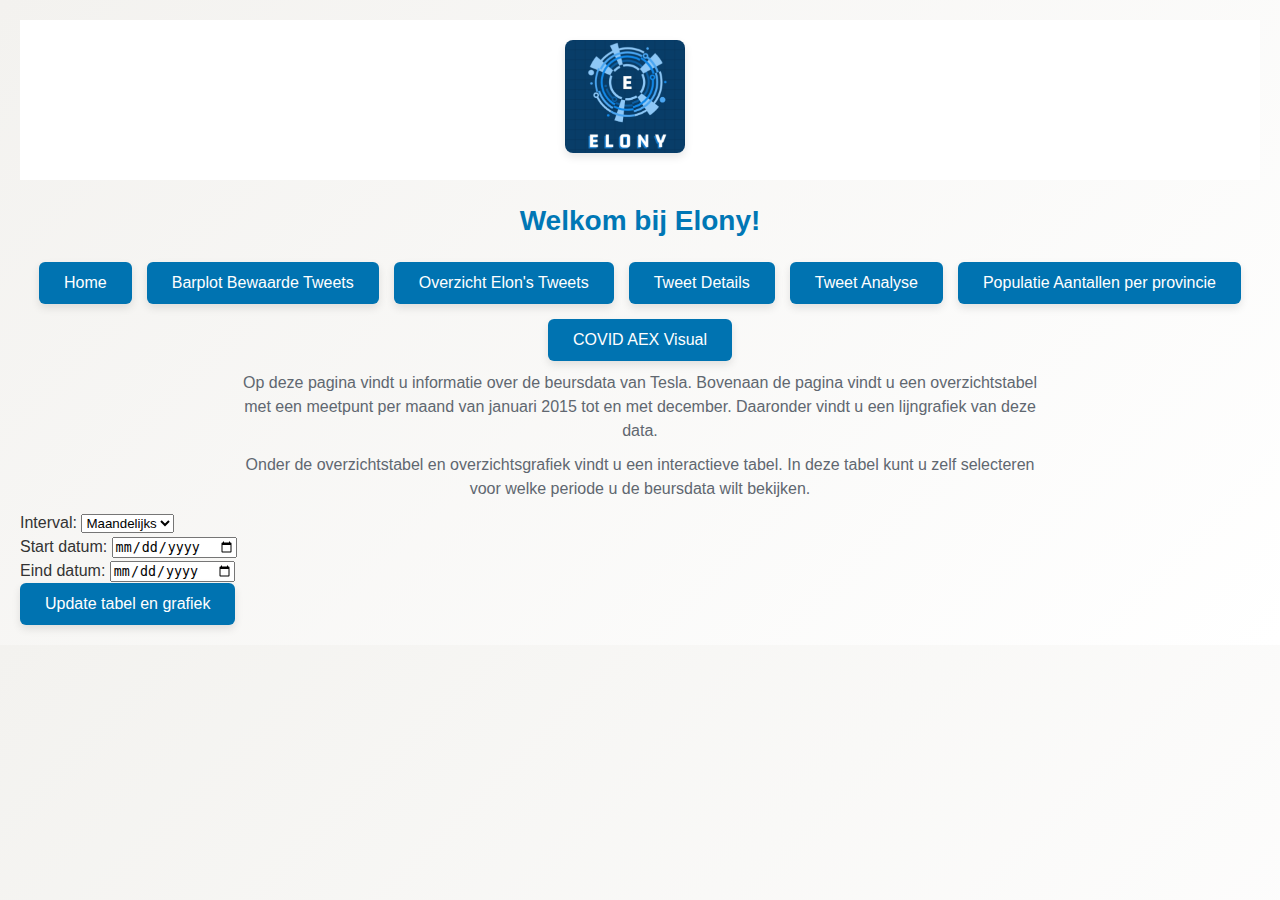
<file: index.html>
<!DOCTYPE html>
<head>
    <link rel="stylesheet" href="stylesheet.css">
    <script src="https://cdn.plot.ly/plotly-2.35.2.min.js" charset="utf-8"></script>
    <script src="configuration.js"></script> <!-- contains fetch URLs -->

    <!-- DBD001: Script voor overzichtstabel -->
    <script>
        // Zorgt ervoor dat de tabel wordt geladen zodra de pagina opent
        window.onload = function() {
            tabeltonen();
        };

        // De Functie tabeltonen() haalt Tesla beursdata op en geeft door aan verwerkfunctie
        function tabeltonen() {
            fetch(fetchUrls[0] +  "/tabel_tesla_beursdata")
                .then(r => r.json())
                .then(d => tabelnaarHTML(d))
                .catch(err => console.error("Error ophalen data:", err));
        }

        // De functie tabelnaarHTML rendert de opgehaalde data in een Plotly-tabel
        function tabelnaarHTML(d) {
            // Extraheer de data
            const data = d.res;

            // Converteer timestamps naar leesbare data
            const dates = data.map(entry => new Date(entry.Date).toLocaleDateString()); // Maakt nieuwe array aan met de functie die in .map staat
            const tslaValues = data.map(entry => entry.Tsla);

            // Maak tabeldata voor Plotly
            const tabelData = {
                type: 'table',
                header: {
                    values: ["Datum", "TESLA beurswaarde"], // Column headers
                    align: "center"
                },
                cells: {
                    values: [dates, tslaValues],
                    align: "center"
                }
            };

            // Plot de tabel met Plotly
            Plotly.newPlot('tabelbeursdata', [tabelData])
                .then(() => console.log("Tabel succesvol gerenderd"))
                .catch(err => console.error("Error in het renderen van Plotly tabel:", err));
        }
    </script>

    <!-- DBD002: Script voor matplotlib-grafiek -->
    <script>
        function visualisatie_matplotlib_grafiek() {
            fetch(fetchUrls[0] + "/lijngrafiek_beursdata_matplotlib")
                .then(response => response.blob())
                .then(blob => {
                    const imgURL = URL.createObjectURL(blob);
                    const imgElement = document.createElement("img");
                    imgElement.src = imgURL;
                    imgElement.alt = "Lijngrafiek Beursdata";
                    document.getElementById("lijngrafiek_beursdata").appendChild(imgElement);
                });
        }
        visualisatie_matplotlib_grafiek();
    </script>

    <!--DBD003, DBD004, DBD005: Script voor interactieve tabel met begin en eind datum en interval-functionaliteit -->
    <script>
        let volledigeData = []; // Variabele om alle opgehaalde data op te slaan

        function updateInterval() {
            const interval = document.getElementById("input_interval").value;
            filterEnToonTabel(interval);
        }

        function load_date_range() {
            const start_date = document.getElementById("input_start_date").value;
            const end_date = document.getElementById("input_end_date").value;
            const url = fetchUrls[0] + `/tsla/get_by_date_range?start_date=${start_date}&end_date=${end_date}`;
            fetch(url)
                .then(r => r.json())
                .then(r => {
                    volledigeData = r.res;
                    updateInterval();
                });
        }

        // De functie filterentoontabel, filtert de data op dag, week, maand en jaar
        function filterEnToonTabel(interval) {
            let gefilterdeData = [];
            if (interval === "daily") {
                gefilterdeData = volledigeData;
            } else if (interval === "weekly") {
                gefilterdeData = volledigeData.filter((_, index) => index % 7 === 0);
            } else if (interval === "monthly") {
                gefilterdeData = volledigeData.filter((item, index, arr) => {
                    const currDate = new Date(item.Date);
                    const nextItem = arr[index + 1];
                    const nextDate = nextItem ? new Date(nextItem.Date) : null;
                    return !nextDate || currDate.getMonth() !== nextDate.getMonth();
                });
            } else if (interval === "yearly") {
                gefilterdeData = volledigeData.filter((item, index, arr) => {
                    const currDate = new Date(item.Date);
                    const nextItem = arr[index + 1];
                    const nextDate = nextItem ? new Date(nextItem.Date) : null;
                    return !nextDate || currDate.getFullYear() !== nextDate.getFullYear();
                });
            }

            populate_plotly(gefilterdeData);

        }

        function populate_plotly(data) {
            const dates = data.map(item => item.Date);
            const tsla = data.map(item => item.Tsla);

            // Maak tabeldata voor Plotly
            const tableData = [
                {
                    type: "table",
                    header: {
                        values: [["<b>Datum</b>"], ["<b>Tesla Beurswaarde</b>"]],
                        align: "center",
                        fill: { color: "grey" },
                        font: { size: 12, color: "white" }
                    },
                    cells: {
                        values: [dates, tsla],
                        align: "center",
                        fill: { color: ["white", "lightgrey"] },
                        font: { size: 11, color: ["black"] }
                    }
                }
            ];
            

            // Plot tabel met plotly
            Plotly.newPlot("tesla_table", tableData)
                .then(() => console.log("Intervallentabel succesvol gerenderd"))
                .catch(err => console.error("Error:", err));
            
            // Maak grafiekdata voor Plotly
            const lineChartData = [
                {
                    x: dates,
                    y: tsla,

                    type: "scatter",
                    mode: "lines+markers",
                    line: { color: "blue" },
                    marker: { color: "darkblue" },
                    name: "TSLA",
                },
                ];
            
            // Plot grafiek met plotly
            Plotly.newPlot("tesla_chart", lineChartData, {
                title: "TSLA datum tegen beurswaarde",
                xaxis: { title: "Datum" },
                yaxis: { title: "Beurswaarde Tesla" },
                })
                .then(() => console.log("plotted succesfully"))
                .catch((e) => console.log("plotting went wrong with:" + e));
        }
    </script>
    <script> // Dit script bevat de navigatie functies van de buttons bovenaan index.html
        function linking_barplot_powerbi(){
            window.location.href = navigateUrls[0]}

        function linking_elon_tweets(){
            window.location.href = navigateUrls[1]}

        function linking_tweet_details(){
            window.location.href = navigateUrls[2]}

        function linking_tweet_analysis(){
            window.location.href = navigateUrls[3]}
        
        function linking_populatie_aantallen(){
            window.location.href = navigateUrls[4]}

        function linking_covid_powerbi(){
            window.location.href = navigateUrls[5]}

        function goHome(){
            window.location.href = homeUrl[0]}
    </script>
</head>

<body>
    <!-- Header Section with Logo -->
    <header class="header">
        <div class="logo-container">
            <img src="images/logo.png" alt="Elony Logo" class="logo">
        </div>
    </header>
    <main>
        <h1>Welkom bij Elony!</h1>
        <div class="button-container">
            <button onclick="goHome()">Home</button>
            <button onclick="linking_barplot_powerbi()">Barplot Bewaarde Tweets</button>
            <button onclick="linking_elon_tweets()">Overzicht Elon's Tweets</button>
            <button onclick="linking_tweet_details()">Tweet Details</button>
            <button onclick="linking_tweet_analysis()">Tweet Analyse</button>
            <button onclick="linking_populatie_aantallen()">Populatie Aantallen per provincie</button>
            <button onclick="linking_covid_powerbi()">COVID AEX Visual</button>
        </div>
        <p> Op deze pagina vindt u informatie over de beursdata van Tesla. 
            Bovenaan de pagina vindt u een overzichtstabel met een meetpunt 
            per maand van januari 2015 tot en met december. Daaronder vindt 
            u een lijngrafiek van deze data.</p>
        <div id="tabelbeursdata"></div>
        <div id="lijngrafiek_beursdata"></div>

        <p> Onder de overzichtstabel en overzichtsgrafiek vindt u een interactieve tabel.
            In deze tabel kunt u zelf selecteren voor welke periode u de beursdata 
            wilt bekijken.</p>
        <div id="tesla_table"></div>
        <div id="tesla_chart"></div>
        <div>
            <label for="input_interval">Interval:</label>
            <select id="input_interval" onchange="updateInterval()">
                <option value="daily">Dagelijks</option>
                <option value="weekly">Wekelijks</option>
                <option value="monthly" selected>Maandelijks</option>
                <option value="yearly">Jaarlijks</option>
            </select>
        </div>
        <div>
            <label>Start datum:</label>
            <input id="input_start_date" type="date">
        </div>
        <div>
            <label>Eind datum:</label>
            <input id="input_end_date" type="date">
        </div>
        <div>
            <button onclick="load_date_range()">Update tabel en grafiek</button>
        </div>
    </main>
</body>
</html>
</file>
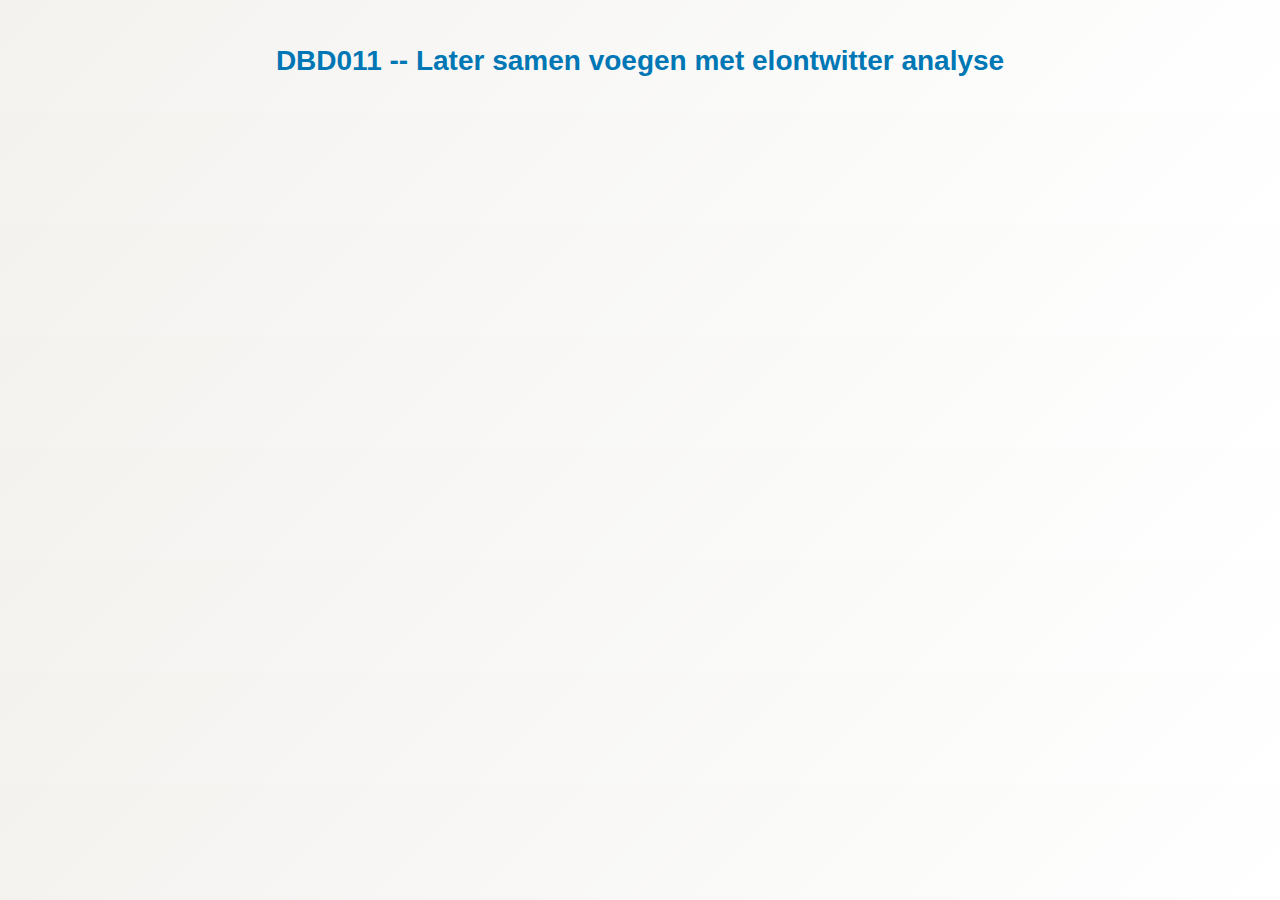
<file: DBD011.html>
<!DOCTYPE html>
<head>
    <link rel="stylesheet" href="stylesheet.css">
    <script src="https://cdn.plot.ly/plotly-2.35.2.min.js" charset="utf-8"></script>

</head>

<body>
    <h1>DBD011 -- Later samen voegen met elontwitter analyse</h1>
    <div id="table_retweets_per_tweet"></div>
    
</body>
</file>
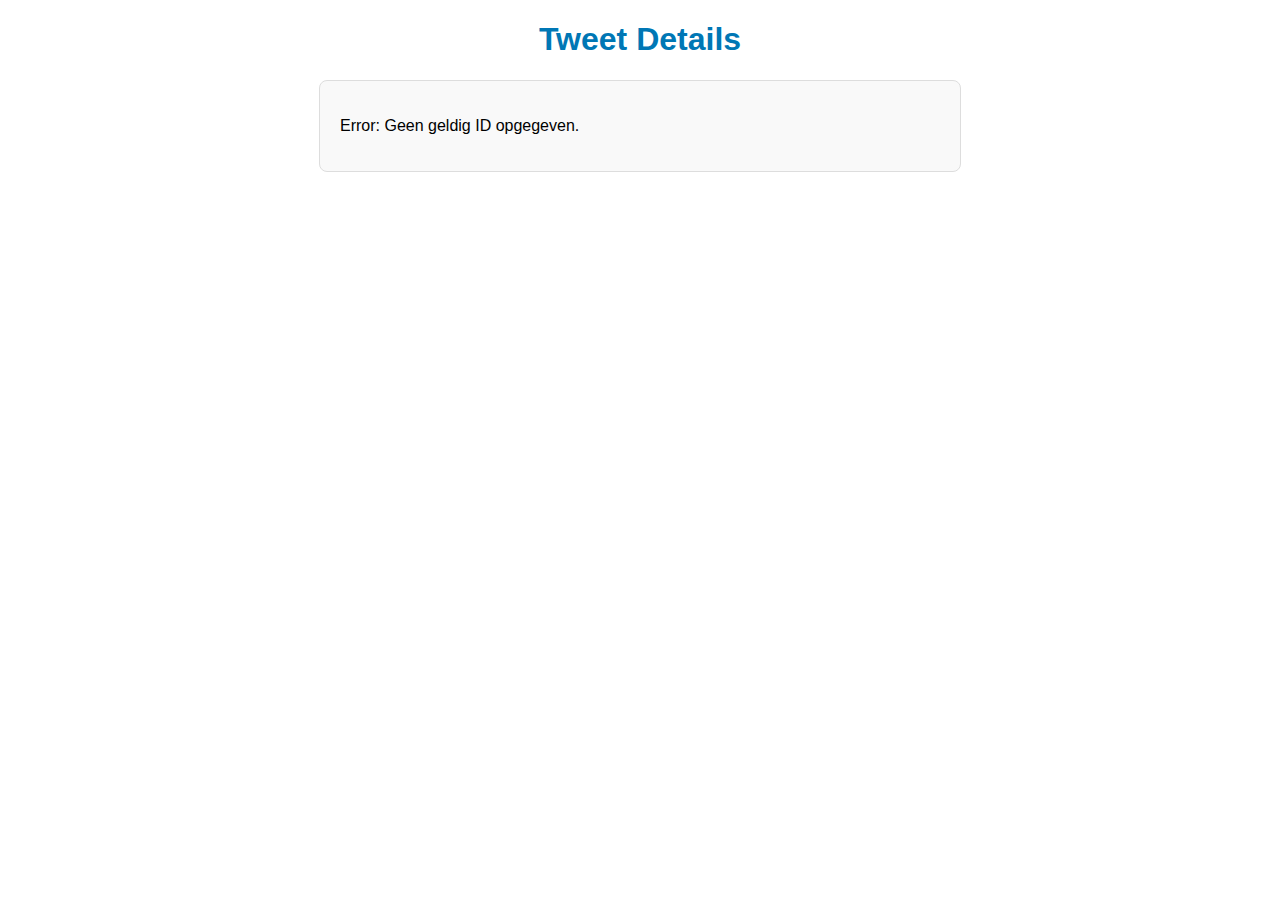
<file: details.html>
<!DOCTYPE html>
<html lang="nl">
<head>
    <meta charset="UTF-8">
    <meta name="viewport" content="width=device-width, initial-scale=1.0">
    <title>Tweet Details</title>
    <style>
        body {
            font-family: 'Source Sans Pro', Arial, sans-serif;
        }

        h1 {
            color: #0077B5;
            text-align: center;
        }

        .details-container {
            max-width: 600px;
            margin: 20px auto;
            padding: 20px;
            border: 1px solid #ddd;
            border-radius: 8px;
            background-color: #f9f9f9;
        }

        .details-container p {
            font-size: 16px;
        }

        .label {
            font-weight: bold;
        }
    </style>
</head>
<body>
    <h1>Tweet Details</h1>
    <div class="details-container" id="tweet-details">
        <p>Details worden geladen...</p>
    </div>

    <script>
        const tweet_id = new URLSearchParams(window.location.search).get('id');
console.log("qqq", tweet_id)
        if (!tweet_id) {
            document.getElementById('tweet-details').innerHTML = '<p>Error: Geen geldig ID opgegeven.</p>';
        } else {
            fetch(`http://127.0.0.1:5000/tweet/get_by_id?tweet_id=${tweet_id}`)
                .then(response => {
                    if (!response.ok) {
                        throw new Error('Netwerkresponse was niet ok: ' + response.statusText);
                    }
                    return response.json();
                })
                .then(data => {
                    data = data["res"]
                    const detailsHtml = `
                        <p><span class="label">Datum:</span> ${data.date || 'Niet beschikbaar'}</p>
                        <p><span class="label">Tijd:</span> ${data.time || 'Niet beschikbaar'}</p>
                        <p><span class="label">Tweet:</span> ${data.tweet || 'Niet beschikbaar'}</p>
                        <p><span class="label">Likes:</span> ${data.likes || 'Niet beschikbaar'}</p>
                        <p><span class="label">Retweets:</span> ${data.retweets || 'Niet beschikbaar'}</p>
                    `;
                    document.getElementById('tweet-details').innerHTML = detailsHtml;
                })
                .catch(error => {
                    console.error('Fout bij ophalen tweetdetails:', error);
                    document.getElementById('tweet-details').innerHTML = '<p>Error bij laden van de tweetdetails.</p>';
                });
        }
    </script>
</body>
</html>
</file>
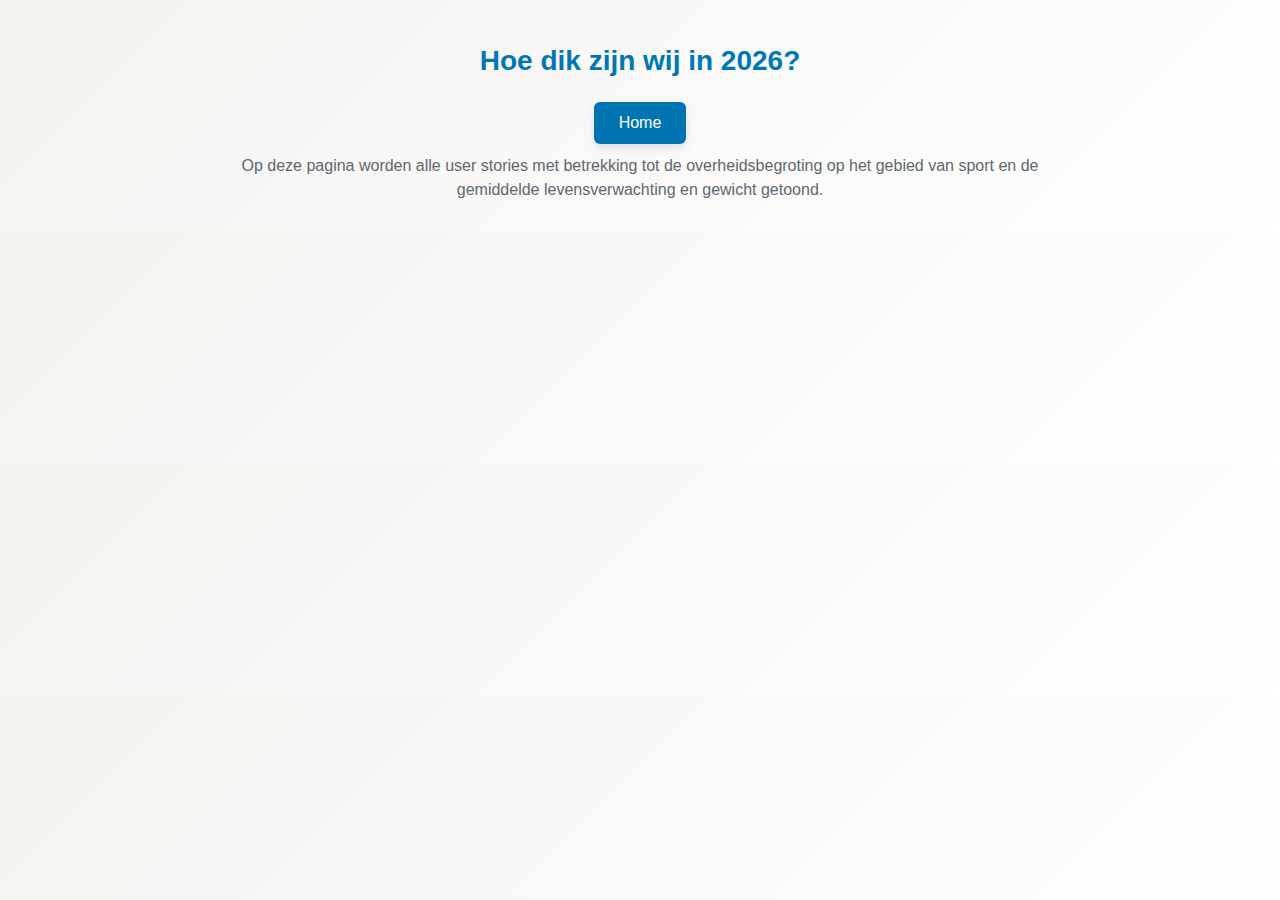
<file: dikkebuikenin2026.html>
<!DOCTYPE html>

<head>
    <!-- Ophalen plotly, stylesheet en configuration file-->
    <link rel="stylesheet" href="stylesheet.css">
    <script src="https://cdn.plot.ly/plotly-2.35.2.min.js" charset="utf-8"></script>
    <script src="configuration.js"></script>
    
    <script>
        // Toon tabel zodra de pagina wordt geopend
        window.onload = function() {
            ShowWeightTable();
        };

        // Haalt data op en geeft data door aan de verwerkfunctie
        function ShowWeightTable() {
            fetch(fetchUrls[0] +  "/tabel_average_weight")
                .then(r => r.json())
                .then(d => tabelnaarHTML(d))
                .catch(err => console.error("Error ophalen data:", err));
        }

        // De functie tabelnaarHTML rendert de opgehaalde data in een Plotly-tabel
        function tabelnaarHTML(d) {
            // Extraheer de data
            const data = d.res;
            const Year = data.map(entry => entry.Year);
            const AverageWeight = data.map(entry => entry.AverageWeight);

            // Maak tabeldata voor Plotly
            const tabelData = {
                type: 'table',
                header: {
                    values: ["Year", "Average Weight"], // Column headers
                    align: "center"
                },
                cells: {
                    values: [Year, AverageWeight],
                    align: "center"
                }
            };

            // Plot de tabel met Plotly
            Plotly.newPlot('tabelaverageweight', [tabelData])
                .then(() => console.log("Tabel succesvol gerenderd"))
                .catch(err => console.error("Error in het renderen van Plotly tabel:", err));
        }

        // Home button
        function goHome(){
            window.location.href = homeUrl[0]
        }

    </script>
</head>

<body>
<h1>Hoe dik zijn wij in 2026?</h1>

<div class="button-container">
    <button onclick="goHome()">Home</button>
</div>

<p> Op deze pagina worden alle user stories met betrekking tot de overheidsbegroting 
    op het gebied van sport en de gemiddelde levensverwachting en gewicht getoond.</p>

<div id="tabelaverageweight"></div>
</body>
</file>
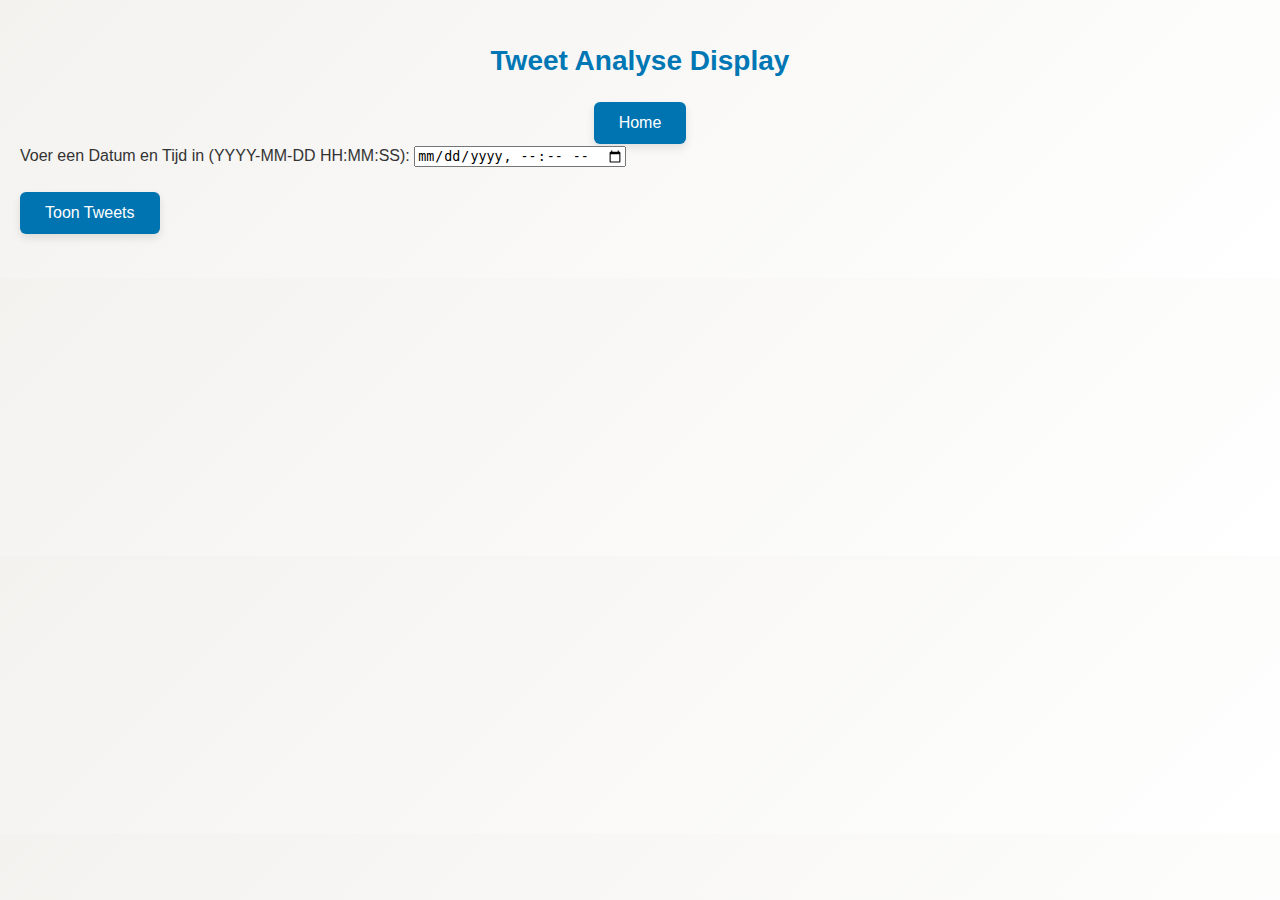
<file: elontwitteranalyse.html>
<!DOCTYPE html>
<head>
    <!-- CSS -->
    <link rel="stylesheet" href="stylesheet.css">
    <script src="https://cdn.plot.ly/plotly-2.35.2.min.js" charset="utf-8"></script>
    <script src="configuration.js"></script> <!-- contains fetch URLs -->
    
    <script>
        let tweets = [];

        // Function to fetch tweets from the backend based on selected date
        function fetchTweetsFromBackend(date) {
            fetch(fetchUrls[0] + "/tweet/get_three_after_date?date=" + encodeURIComponent(date))
                .then(response => response.json())
                .then(data => {
                    console.log(data); // Log the data to inspect what is returned
                    if (Array.isArray(data.res)) { // Check if the 'res' property is an array
                        if (data.res.length === 0) {
                            alert("No tweets found.");
                        } else {
                            // No error, and tweets exist
                            tweets = data.res;
                            displayTweetsTable(); // Display tweets in a table format
                        }
                    } else {
                        alert("Unexpected response format from backend.");
                    }
                })
                .catch(error => {
                    console.error("Error fetching tweets:", error);
                    alert("An error occurred while fetching tweets.");
                });
        }

        // Function to format the `created_at` timestamp to `YYYY-MM-DD HH:MM:SS`
        function formatTimestamp(timestamp) {
            const date = new Date(timestamp);  // Convert the timestamp string to a Date object
            const year = date.getFullYear();
            const month = String(date.getMonth() + 1).padStart(2, '0');  // Months are 0-indexed
            const day = String(date.getDate()).padStart(2, '0');
            const hours = String(date.getHours()).padStart(2, '0');
            const minutes = String(date.getMinutes()).padStart(2, '0');
            const seconds = String(date.getSeconds()).padStart(2, '0');
            return `${year}-${month}-${day} ${hours}:${minutes}:${seconds}`;  
        }

        // Function to ensure correct date-time format (YYYY-MM-DD HH:MM:SS)
        function formatDateForBackend(dateString) {
            // Ensure the date string is in 'YYYY-MM-DDTHH:MM' format
            const dateObj = new Date(dateString); // This is in the format 'YYYY-MM-DDTHH:MM'
            const formattedDate = dateObj.toISOString().slice(0, 19).replace("T", " "); // Convert to 'YYYY-MM-DD HH:MM:SS'
            return formattedDate;
        }

        // Function to display the fetched tweets in a Plotly table format
        function displayTweetsTable() {
            // Ensure tweets is an array and has data
            if (!Array.isArray(tweets) || tweets.length === 0) {
                alert("No tweets to display.");
                return;
            }

            // Create the data for the Plotly table
            const tweetData = tweets.map(tweet => ({
                'Tweet ID': tweet.id,
                'Tweet Text': tweet.tweet,
                'Datum': formatTimestamp(tweet.created_at) // Format the timestamp
            }));

            const tableData = {
                type: 'table',
                header: {
                    values: [['Tweet ID'], ['Tweet Text'], ['Datum']],
                    align: ['center', 'center', 'center'],
                    font: { family: 'Arial', size: 14, color: 'white' },
                    fill: { color: '#0073b1' },  // LinkedIn blue header color
                    height: 40
                },
                cells: {
                    values: [
                        tweetData.map(tweet => tweet['Tweet ID']),
                        tweetData.map(tweet => tweet['Tweet Text']),
                        tweetData.map(tweet => tweet['Datum'])
                    ],
                    align: ['center', 'left', 'center'],
                    font: { family: 'Arial', size: 12, color: 'black' },
                    height: 30,
                    fill: { color: ['#f4f4f4', 'white'] },  // Light alternating row colors
                    line: { color: '#e1e1e1', width: 1 } // Light border lines
                }
            };

            const layout = {
                title: 'Eerste 3 Tweets Na Geselecteerde Datum',
                showlegend: false,
                margin: { t: 40, b: 40, l: 40, r: 40 },
                hovermode: 'closest',  // Make rows hoverable
                xaxis: { showgrid: false },  // Hide X-axis grid lines
                yaxis: { showgrid: false },  // Hide Y-axis grid lines
            };

            Plotly.newPlot('tweet-container', [tableData], layout)
                .catch(error => {
                    console.error("Error rendering table:", error);
                    alert("Error rendering table.");
                });

        }

        // Event handler for the date-time input and button click
        function handleDateInput() {
            const inputDate = document.getElementById("input-zoekdatum").value;
            if (inputDate) {
                // Format the date-time input to the correct format for SQL Server (YYYY-MM-DD HH:MM:SS)
                const formattedDate = formatDateForBackend(inputDate);

                // Log the formatted date to the console for debugging
                console.log("Formatted Date: ", formattedDate);

                // Send the formatted date to the backend to fetch tweets
                fetchTweetsFromBackend(formattedDate); 
            } else {
                alert("Please enter a valid date and time.");
            }
        }

        // Home button
        function goHome(){
            window.location.href = homeUrl[0]
        }

    </script>
</head>

<body>
    <h1>Tweet Analyse Display</h1>

    <div class="button-container">
        <button onclick="goHome()">Home</button>
    </div>

    <!-- Input for the user to fill in the zoekdatum (date-time) -->
    <label for="input-zoekdatum">Voer een Datum en Tijd in (YYYY-MM-DD HH:MM:SS):</label>
    <input type="datetime-local" id="input-zoekdatum" name="input-zoekdatum">
    <br><br>
    <button onclick="handleDateInput()">Toon Tweets</button>
    
    <br><br>
    
    <div id="tweet-container"></div> <!-- Plotly table will be rendered here -->

</body>

</html>
</file>
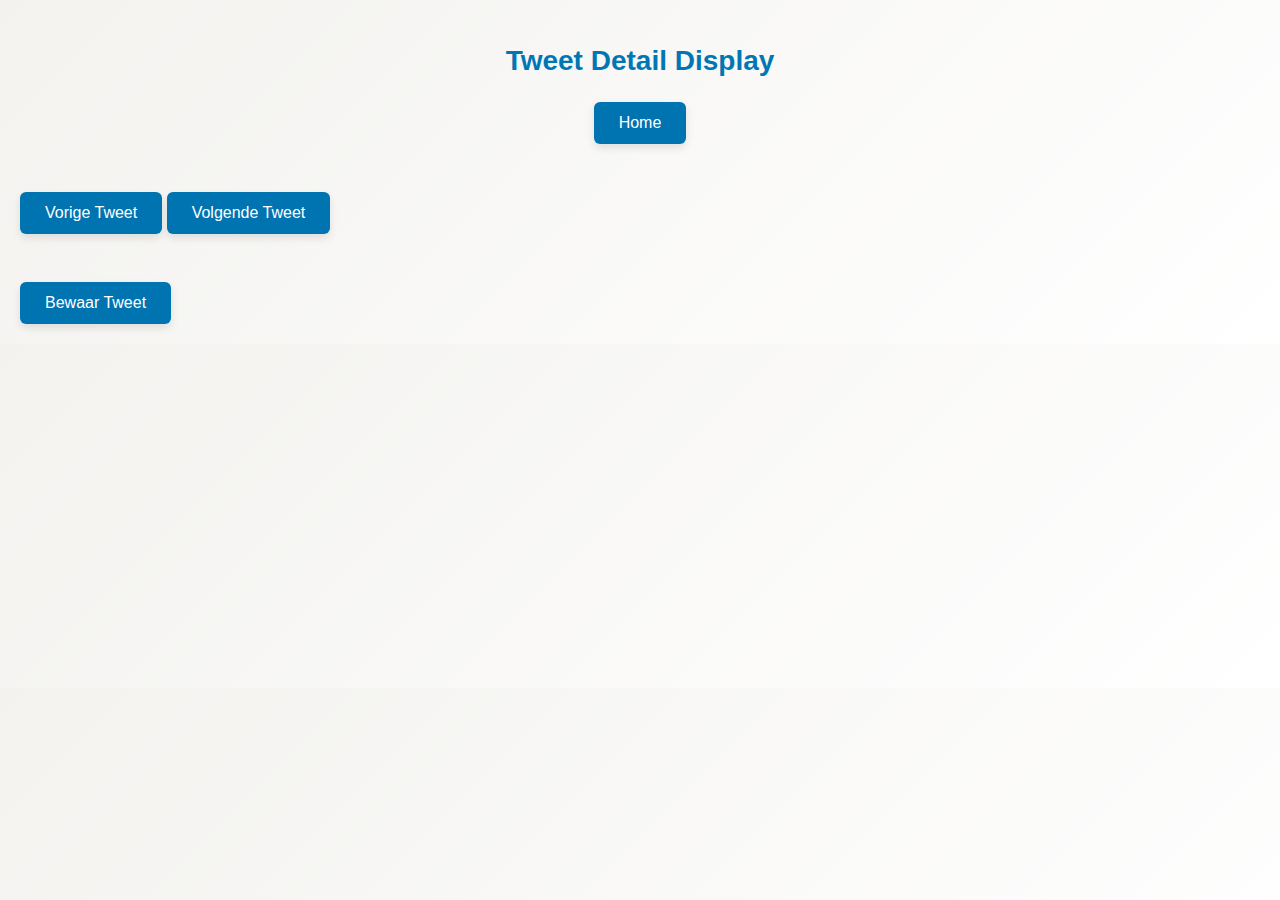
<file: elontwitterdetail.html>
<!DOCTYPE html>
<head>
    <!-- CSS -->
    <link rel="stylesheet" href="stylesheet.css">
    <script src="https://cdn.plot.ly/plotly-2.35.2.min.js" charset="utf-8"></script>
    <script src="configuration.js"></script> <!-- contains fetch URLs -->
    
    <script>
        let tweets = [];
        let currentTweetIndex = 0;

        // Fetch tweets uit endpoint
        function fetchTweetsFromBackend() {
        fetch(fetchUrls[0] + "/tweet/get_all")
            .then(response => response.json())
            .then(data => {
            if (data.res && Array.isArray(data.res)) { // Check of data.res wel degelijk een array is
                tweets = data.res.map(tweet => {
                    return tweet;
                });
                displayTweet(currentTweetIndex); // Toon de eerste tweet
                console.log(tweets[1].id)
            } else {
                console.error("Probleem met tweet structuur.", data);
            }
            })
            .catch(error => {
            console.error("Error bij het fetchen van de tweets.", error);
            });
        }

        // Functie om de tweet te tonen in HTML
        function displayTweet(index) {
        if (tweets.length === 0) { // Zijn er tweets in de array?
            document.getElementById("tweet-container").innerHTML = "Geen tweets beschikbaar.";
            return;
        }

        const tweet = tweets[index];
        const tweetContainer = document.getElementById("tweet-container"); // Div tweet-text dynamisch aanmaken
        tweetContainer.innerHTML = `
            <div class="tweet-text">${tweet.tweet}</div>  
        `;

        // Bewaarknop updaten
        updateSaveButton(tweet.id, tweet.tweet);
        }

        // Functie om de 'Bewaar Tweet' knop bij te werken
        function updateSaveButton(tweetId, tweetText) {
            const saveButton = document.getElementById("save-tweet");

            // Data attribuut gebruiken om tweetId en tweetText op te slaan
            saveButton.setAttribute("data-tweet-id", tweetId);
            saveButton.setAttribute("data-tweet-text", tweetText);

            // Event listener
            saveButton.onclick = function(){
                const tweetId = saveButton.getAttribute("data-tweet-id");
                const tweetText = saveButton.getAttribute("data-tweet-text");
                alert(tweetId);
                saveTweet(tweetId, tweetText);
            }
        }

        // Functie om de tweet op te slaan
        //async function saveTweet(tweetId, tweetText) {
        async function saveTweet(tweetId) {
            // Eerst controleren of de tweet al opgeslagen is
            const isSaved = await checkIfTweetSaved(tweetId);
                if (isSaved) {
                    alert("Je hebt deze tweet reeds opgeslagen.");
                } else {
                    const currentDate = new Date().toISOString();   // MAAKT DATUM VAN VANDAAG AAN IN currentDate
                    console.log(`currentdate is nu: ${currentDate}`);
                    // Tweet nog niet opgeslagen, dus opslaan

                    fetch(fetchUrls[0] + `/tweet/save_by_id?tweet_id=${tweetId}&save_date=${encodeURIComponent(currentDate)}`, {
                        method: 'POST',
                    })
                    .then(response => response.json())
                    .then(data => {
                        //alert(data.res);  // Laat melding zien of de tweet succesvol is opgeslagen
                        //console.log(`Saving tweet with ID: ${tweetId} and Text: ${tweetText}`); // Console loggen om te debuggen
                        console.log(`Saving tweet with ID: ${tweetId} on ${currentDate}`); // Console loggen om te debuggen
                        return data.res;

                    })
                    .catch(error => {
                        console.error("Fout bij opslaan van de tweet:", error);
                    });
                }
         }

        // Functie om te controleren of de tweet al is opgeslagen
        function checkIfTweetSaved(tweetId) {
            return fetch(fetchUrls[0] + `/tweet/check_if_saved?tweet_id=${tweetId}`)
                .then(response => response.json())
                .then(data => {
                    console.log(`Tweet with ID: ${tweetId} already saved.`); // Console loggen om te debuggen
                    return data.res;  // Retourneer True/False afhankelijk of de tweet is opgeslagen
                })
                .catch(error => {
                    console.error("Fout bij controleren of de tweet opgeslagen is:", error);
                    return false;
                });
        }

        // Functie om door de tweets te navigeren
        function changeTweet(direction) { // direction neemt de waarde aan van -1 of 1
        currentTweetIndex += direction;
        if (currentTweetIndex < 0) {
            currentTweetIndex = tweets.length - 1;
        } else if (currentTweetIndex >= tweets.length) {
            currentTweetIndex = 0;
        }
        displayTweet(currentTweetIndex);
        }

        // Fetch tweets bij laden van de pagina
        window.onload = fetchTweetsFromBackend;

        // Home button
        function goHome(){
            window.location.href = homeUrl[0]
        }

    </script>
    
</head>

<body>
    <h1>Tweet Detail Display</h1>

    <div class="button-container">
        <button onclick="goHome()">Home</button>
    </div>

    <div id="tweet-container" class="tweet-container"></div>
    <br>
    <br>
    <div class="navigation-buttons">
        <button id="prev-tweet" onclick="changeTweet(-1)">Vorige Tweet</button>
        <button id="next-tweet" onclick="changeTweet(1)">Volgende Tweet</button>
    </div>    
    <br>
    <br>
    <div class="save-button">
        <button id="save-tweet">Bewaar Tweet</button>
    </div>

</body>

</html>
</file>
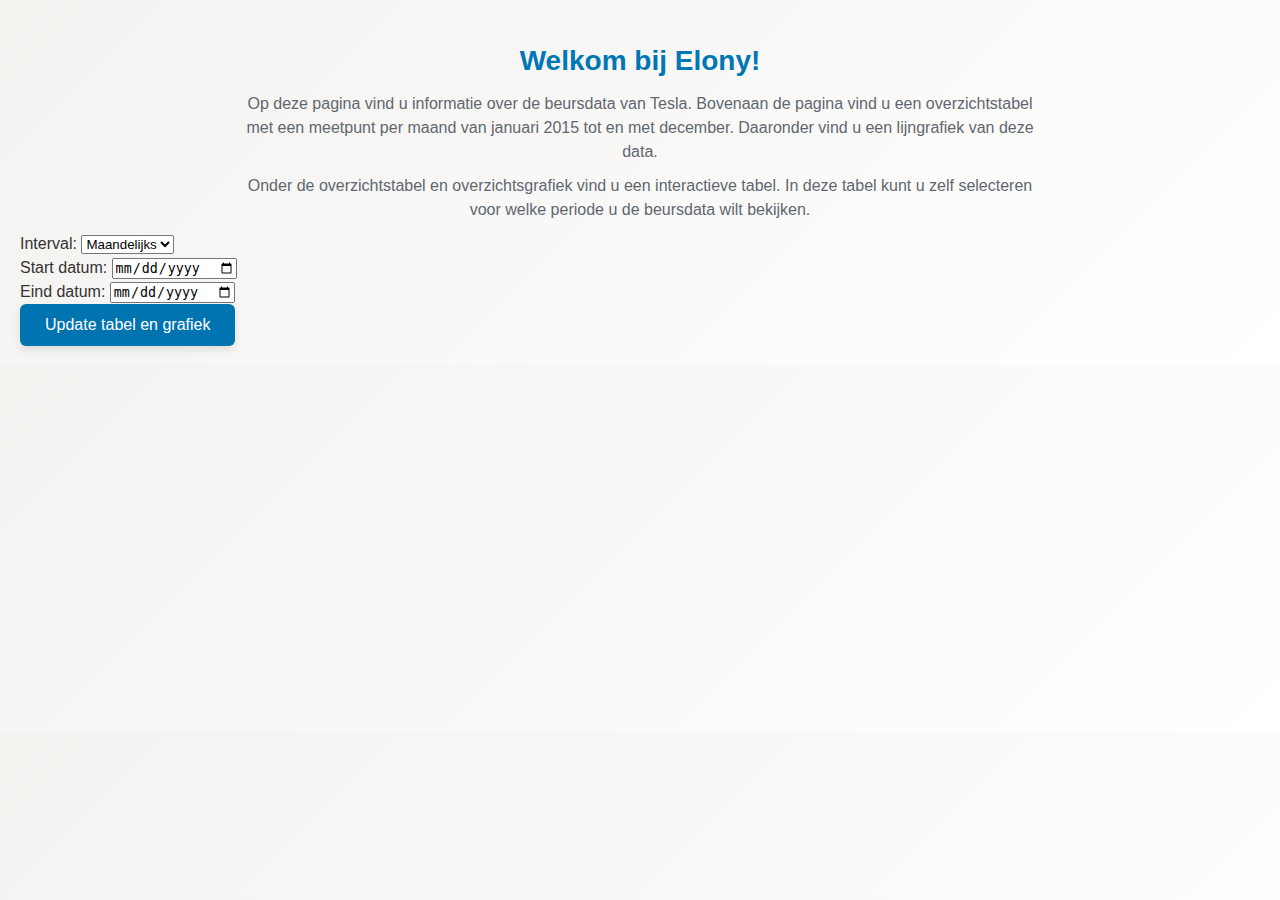
<file: interval_tabel.html>
<!DOCTYPE html>
<head>
    <link rel="stylesheet" href="stylesheet.css">
    <script src="https://cdn.plot.ly/plotly-2.35.2.min.js" charset="utf-8"></script>
    <!-- contains fetch URLs -->
    <script src="configuration.js"></script> 

    <!-- DBD001: Script voor overzichtstabel -->
    <script>
        // Zorgt ervoor dat de tabel wordt geladen zodra de pagina opent
        window.onload = function() {
            tabeltonen();
        };

        // De Functie tabeltonen() haalt Tesla beursdata op via een API en geeft door aan verwerkfunctie
        function tabeltonen() {
            fetch(fetchUrls[0] + "/tabel_tesla_beursdata")
                .then(r => r.json())
                .then(d => tabelnaarHTML(d))
                .catch(err => console.error("Error ophalen data:", err));
        }

        // De functie tabelnaarHTML rendert de opgehaalde data in een Plotly-tabel
        function tabelnaarHTML(d) {
            // Extraheer de data
            const data = d.parsed;

            // Converteer timestamps naar leesbare data
            const dates = data.map(entry => new Date(entry.Date).toLocaleDateString());
            const tslaValues = data.map(entry => entry.TSLA);

            // Maak tabeldata voor Plotly
            const tabelData = {
                type: 'table',
                header: {
                    values: ["Datum", "TESLA beurswaarde"], // Column headers
                    align: "center"
                },
                cells: {
                    values: [dates, tslaValues],
                    align: "center"
                }
            };

            // Plot de tabel met Plotly
            Plotly.newPlot('tabelbeursdata', [tabelData])
                .then(() => console.log("Tabel succesvol gerenderd"))
                .catch(err => console.error("Error in het renderen van Plotly tabel:", err));
        }
    </script>

    <!-- DBD002: Script voor matplotlib-grafiek -->
    <script>
        function visualisatie_matplotlib_grafiek() {
            fetch(fetchUrls[0] + "/lijngrafiek_beursdata_matplotlib")
                .then(response => response.blob())
                .then(blob => {
                    const imgURL = URL.createObjectURL(blob);
                    const imgElement = document.createElement("img");
                    imgElement.src = imgURL;
                    imgElement.alt = "Lijngrafiek Beursdata";
                    document.getElementById("lijngrafiek_beursdata").appendChild(imgElement);
                });
        }
        visualisatie_matplotlib_grafiek();
    </script>

    <!--DBD003, DBD004, DBD005: Script voor interactieve tabel met begin en eind datum en interval-functionaliteit -->
    <script>
        let volledigeData = []; // Variabele om alle opgehaalde data op te slaan

        function updateInterval() {
            const interval = document.getElementById("input_interval").value;
            filterEnToonTabel(interval);
        }

        function load_date_range() {
            const start_date = document.getElementById("input_start_date").value;
            const end_date = document.getElementById("input_end_date").value;
            const url = fetchUrls[0] + `/tsla/get_by_date_range?start_date=${start_date}&end_date=${end_date}`;
            fetch(url)
                .then(r => r.json())
                .then(r => {
                    volledigeData = r.res;
                    updateInterval();
                });
        }

        // De functie filterentoontabel, filtert de data op dag, week, maand en jaar
        function filterEnToonTabel(interval) {
            let gefilterdeData = [];
            if (interval === "daily") {
                gefilterdeData = volledigeData;
            } else if (interval === "weekly") {
                gefilterdeData = volledigeData.filter((_, index) => index % 7 === 0);
            } else if (interval === "monthly") {
                gefilterdeData = volledigeData.filter((item, index, arr) => {
                    const currDate = new Date(item.Date);
                    const nextItem = arr[index + 1];
                    const nextDate = nextItem ? new Date(nextItem.Date) : null;
                    return !nextDate || currDate.getMonth() !== nextDate.getMonth();
                });
            } else if (interval === "yearly") {
                gefilterdeData = volledigeData.filter((item, index, arr) => {
                    const currDate = new Date(item.Date);
                    const nextItem = arr[index + 1];
                    const nextDate = nextItem ? new Date(nextItem.Date) : null;
                    return !nextDate || currDate.getFullYear() !== nextDate.getFullYear();
                });
            }

            populate_plotly(gefilterdeData);

        }

        function populate_plotly(data) {
            const dates = data.map(item => item.Date);
            const tsla = data.map(item => item.Tsla);

            // Maak tabeldata voor Plotly
            const tableData = [
                {
                    type: "table",
                    header: {
                        values: [["<b>Datum</b>"], ["<b>Tesla Beurswaarde</b>"]],
                        align: "center",
                        fill: { color: "grey" },
                        font: { size: 12, color: "white" }
                    },
                    cells: {
                        values: [dates, tsla],
                        align: "center",
                        fill: { color: ["white", "lightgrey"] },
                        font: { size: 11, color: ["black"] }
                    }
                }
            ];
            

            // Plot tabel met plotly
            Plotly.newPlot("tesla_table", tableData)
                .then(() => console.log("Intervallentabel succesvol gerenderd"))
                .catch(err => console.error("Error:", err));
            
            // Maak grafiekdata voor Plotly
            const lineChartData = [
                {
                    x: dates,
                    y: tsla,

                    type: "scatter",
                    mode: "lines+markers",
                    line: { color: "blue" },
                    marker: { color: "darkblue" },
                    name: "TSLA",
                },
                ];
            
            // Plot grafiek met plotly
            Plotly.newPlot("tesla_chart", lineChartData, {
                title: "TSLA datum tegen beurswaarde",
                xaxis: { title: "Datum" },
                yaxis: { title: "Beurswaarde Tesla" },
                })
                .then(() => console.log("plotted succesfully"))
                .catch((e) => console.log("plotting went wrong with:" + e));
        }
    </script>
</head>




<body>
    <main>
        <h1>Welkom bij Elony!</h1>
        <p> Op deze pagina vind u informatie over de beursdata van Tesla. 
            Bovenaan de pagina vind u een overzichtstabel met een meetpunt 
            per maand van januari 2015 tot en met december. Daaronder vind 
            u een lijngrafiek van deze data.</p>
        <div id="tabelbeursdata"></div>
        <div id="lijngrafiek_beursdata"></div>

        <p> Onder de overzichtstabel en overzichtsgrafiek vind u een interactieve tabel.
            In deze tabel kunt u zelf selecteren voor welke periode u de beursdata 
            wilt bekijken.</p>
        <div id="tesla_table"></div>
        <div id="tesla_chart"></div>
        <div>
            <label for="input_interval">Interval:</label>
            <select id="input_interval" onchange="updateInterval()">
                <option value="daily">Dagelijks</option>
                <option value="weekly">Wekelijks</option>
                <option value="monthly" selected>Maandelijks</option>
                <option value="yearly">Jaarlijks</option>
            </select>
        </div>
        <div>
            <label>Start datum:</label>
            <input id="input_start_date" type="date">
        </div>
        <div>
            <label>Eind datum:</label>
            <input id="input_end_date" type="date">
        </div>
        <div>
            <button onclick="load_date_range()">Update tabel en grafiek</button>
        </div>
    </main>
</body>
</html>
</file>
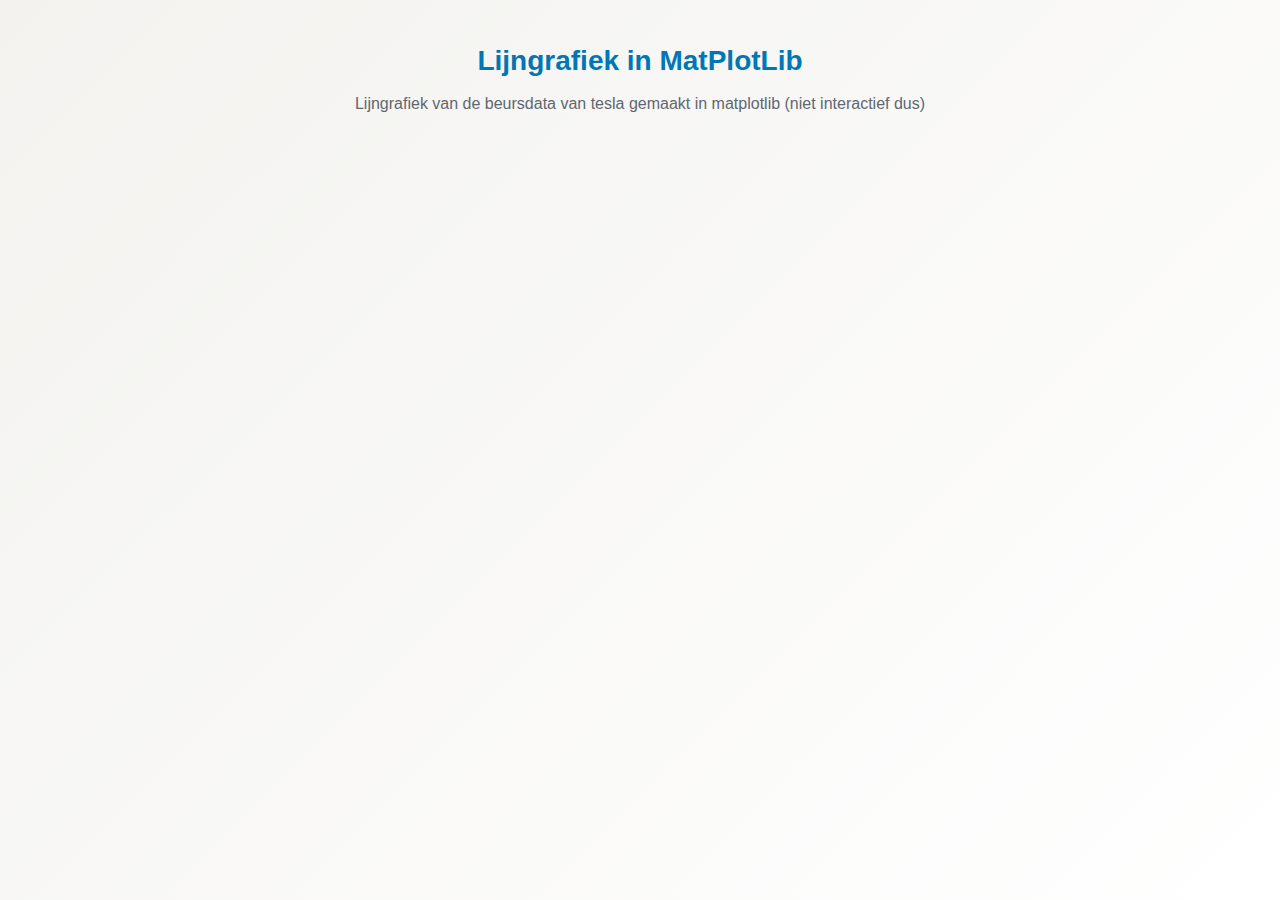
<file: matplotlib_grafiek_tesla.html>
<head>
    <title>matplotlib_grafiek_tesla</title>
    <link rel="stylesheet" href="stylesheet.css">
    <!-- contains fetch URLs -->
    <script src="configuration.js"></script> 
</head>
<body>
    <h1>Lijngrafiek in MatPlotLib</h1>
    <p>Lijngrafiek van de beursdata van tesla gemaakt in matplotlib (niet interactief dus)</p>
    
    <div id="lijngrafiek_beursdata">

    <script>
        function visualisatie_matplotlib_grafiek() {
            fetch(fetchUrls[0] + "/lijngrafiek_beursdata_matplotlib") // fetch link 
                .then(response => response.blob())  // Uitleg blob zie google doc met notities
                .then(blob => {
                    let imgURL = URL.createObjectURL(blob);
                    let imgElement = document.createElement("img");
                    imgElement.src = imgURL;
                    imgElement.alt = "Lijngrafiek Beursdata";
                    document.getElementById("lijngrafiek_beursdata").appendChild(imgElement);
                })
        }
        visualisatie_matplotlib_grafiek();
    </script>
</body>
</file>
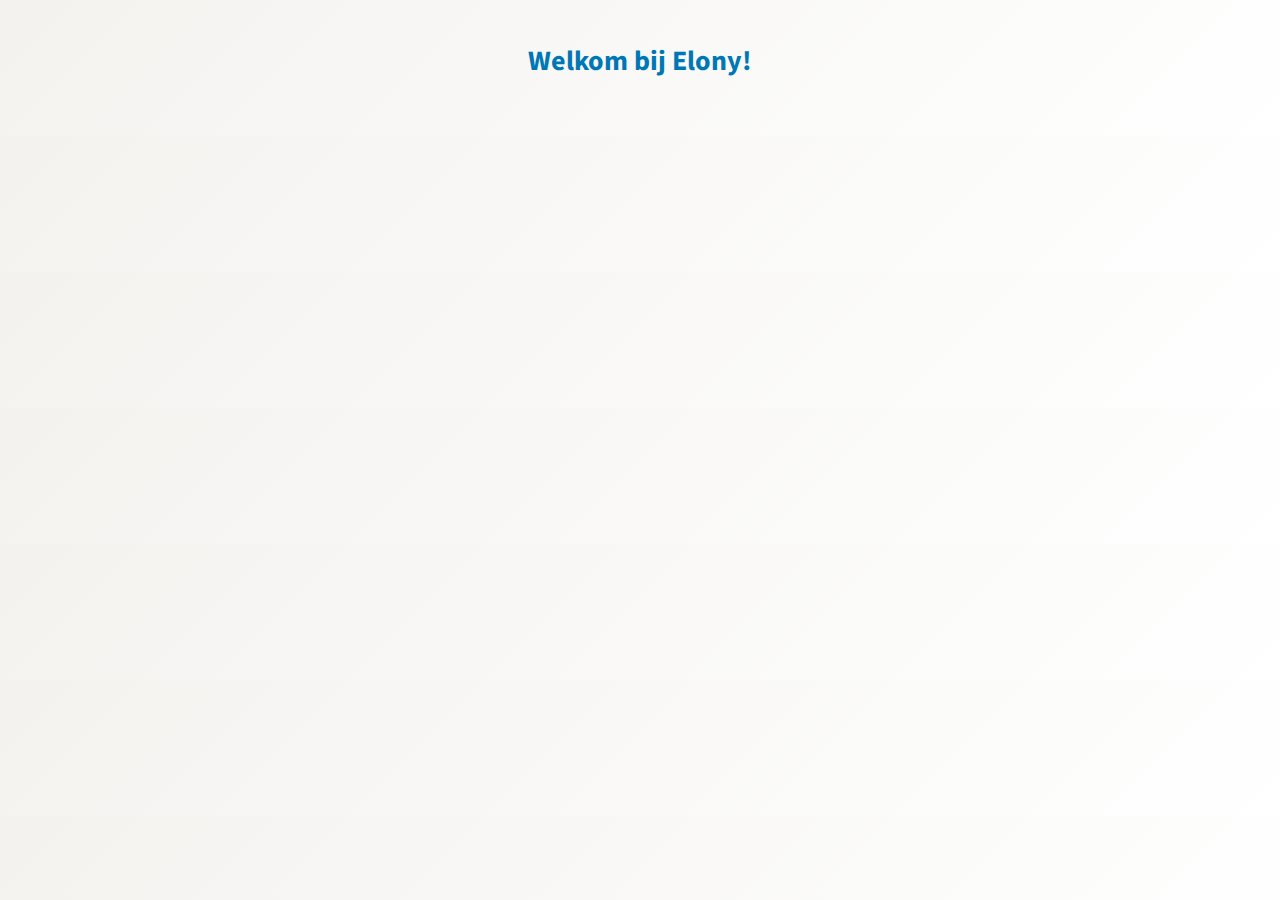
<file: tabel_beursdata.html>
<!DOCTYPE html>
<html >
  <head>
    <title>Elony</title>

    <!-- Externe css-file inladen met LinkedIn font -->
    <link href="https://fonts.googleapis.com/css2?family=Source+Sans+Pro:wght@400;600&display=swap" rel="stylesheet">
    <link rel="stylesheet" href="stylesheet.css">

    <!-- Plotly.js -->
    <script src="https://cdn.plot.ly/plotly-latest.min.js"></script>

    <!-- contains fetch URLs -->
    <script src="configuration.js"></script> 

    <script>
      // Bypass een actie om en de tabel te laden
      window.onload = function() {
        tabeltonen(); 
      };

      function tabeltonen(){
        fetch(fetchUrls[0] + "/tabel_tesla_beursdata")
        .then(r => r.json())
        .then(d => tabelnaarHTML(d))
        .catch(err => console.error("Error ophalen data:", err)); // Error handling
      };

      function tabelnaarHTML(d){
        // Extraheer de data
        data = d.parsed

        // Converteer timestamps naar leesbare data
        const dates = data.map(entry => new Date(entry.Date).toLocaleDateString());
        const tslaValues = data.map(entry => entry.Tsla);

        // Maak tabeldata voor Plotly
        const tabelData = {
          type: 'table',
          header: {
              values: ["Datum", "TESLA beurswaarde"],  // Column headers
              align: "center"
          },
          cells: {
              values: [dates, tslaValues],
              align: "center"
          }
        };

        // Plot de tabel met Plotly
        Plotly.newPlot('tabelbeursdata', [tabelData])
          .then(() => console.log("Tabel succesvol gerendered"))
          .catch(err => console.error("Error in het renderen van Plotly tabel:", err));
        
      }
    </script>

  </head>
  <body>
    <main>
        <h1>Welkom bij Elony!</h1>  
    <br>
    <div id="tabelbeursdata"></div>
  </body>
</html>
</file>
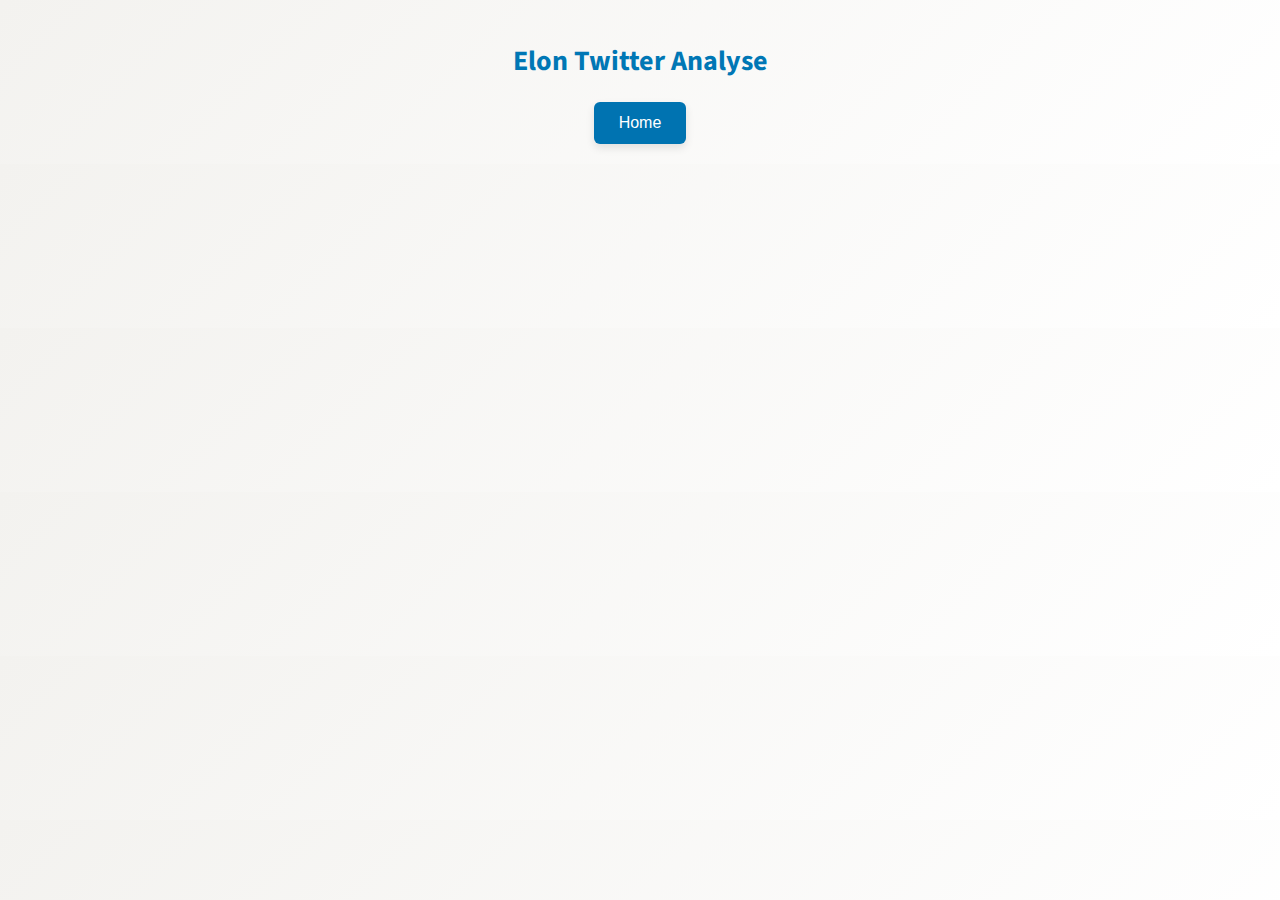
<file: tweetstest.html>
<!DOCTYPE html>
<html lang="nl">
<head>
    <meta charset="UTF-8">
    <meta name="viewport" content="width=device-width, initial-scale=1.0">
    <title>Elon Twitter Analyse</title>
    <script src="https://cdn.plot.ly/plotly-latest.min.js"></script>
    <!-- Importeer het Source Sans Pro lettertype -->
    <link href="https://fonts.googleapis.com/css2?family=Source+Sans+Pro:wght@400;600&display=swap" rel="stylesheet">
    <style>
        body {
            font-family: 'Source Sans Pro', Arial, sans-serif;
        }

        h1 {
            color: #0077B5; /* LinkedIn blauw */
            text-align: center;
        }
    </style>
    <!-- CSS -->
    <link rel="stylesheet" href="stylesheet.css">
    <script src="https://cdn.plot.ly/plotly-2.35.2.min.js" charset="utf-8"></script>
    <script src="configuration.js"></script> <!-- contains fetch URLs -->
</head>
<body>
    <h1>Elon Twitter Analyse</h1>

    <div class="button-container">
        <button onclick="goHome()">Home</button>
    </div>

    <div id="plotly-table"></div>

    <script>
        // Haal data op van de backend
        fetch(fetchUrls[0] + "/tweet/get_all")
            .then(response => {
                if (!response.ok) {
                    throw new Error("Netwerkresponse was niet ok: " + response.statusText);
                }
                return response.json();
            })
// <!--      

  //          .then(data => {
  //              // Extract the "res" array from the response
  //              if (!data.res || !Array.isArray(data.res)) {
  //                  throw new Error("Invalid response format from server.");
  //              }

  //              const res = data.res;

  //              // Map the data for the Plotly table
  //              const dates = res.map(row => row.date);
  //              const times = res.map(row => row.time);
  //              const tweets = res.map(row => row.tweet);

 // -->
            .then(data => { 
                response = data["res"]
                // Verwerk de data voor de Plotly-tabel
                const id = response.map(row => row.id);
                const dates = response.map(row => row.date);
                const times = response.map(row => row.time);
                const tweets = response.map(row => row.tweet);



                // Create the Plotly table
                const tableData = [{
                    type: 'table',
                    columnwidth: [10, 10, 80], // Adjust column widths
                    header: {
                        values: ["<b>Datum</b>", "<b>Tijd</b>", "<b>Tweet</b>", "<b>Id</b>"],
                        align: 'center',
                        line: { width: 1, color: 'black' },
                        fill: { color: '#0077B5' }, // LinkedIn blue
                        font: { color: 'white', size: 16, family: 'Source Sans Pro' },
                        height: 40
                    },
                    cells: {
// <!--                      
//
//                        values: [dates, times, tweets],
//                        align: ['center', 'center', 'left'],
//                        line: { width: 1, color: 'black' },
//                        fill: {
//                            color: [
//                                ['#F3F6F8', '#E8EDF0'] // Alternating light gray rows
//                            ]
//                        },
//                        font: { color: 'black', size: 14, family: 'Source Sans Pro' },
//                        height: 30
//                    }
//                }];
//
//                // Render the table
//                Plotly.newPlot('plotly-table', tableData, {
//                    margin: { l: 10, r: 10, b: 10, t: 10 },
//                    height: 600 // Make the table longer
//
//-->
                        values: [dates, times, tweets, id],
                        align: 'left',
                        fill: { color: '#F3F6F8' }, // Lichtgrijs
                        font: { color: 'black', size: 14, family: 'Source Sans Pro' }
                    }
                }];
                let a = -1;
                // Render de tabel
                Plotly.newPlot('plotly-table', tableData).then(function(graphDiv) {
                    // Selecteer alle rijen van de tabel
                    //const tableRows = graphDiv.querySelectorAll('.plotly-table-row');
                    const tableRows = graphDiv.querySelectorAll('.cell-text');
                    console.log(tableRows)
                    for(let x =0 ; x < tableRows.length; x++){
                        tableRows[x].onclick = function(){
                            console.log(x)
                            window.location.href = `details.html?id=${response[x].id - 54}`;
                        }
                    }
                    // Voeg een click-event toe aan elke rij
                    // tableRows.forEach((row, index) => {
                    //     a ++;
                    //     b = response[a].id;
                    //     row.addEventListener('click', function() {
                    //         let b = response[a];
                    //         // Redirect naar de detailpagina
                    //         //window.location.href = `details.html?id=${index}`;
                    //         const tweet_id = b.id;
                    //         console.log(tweet_id);
                    //         // window.location.href = `details.html?id=${tweet_id}`;
                    //     });
                    // });

                });
            })
    
            .catch(error => {
                console.error("Error fetching data:", error);
                document.getElementById('error-message').textContent = "Er is een fout opgetreden bij het ophalen van de data. Controleer de server of probeer het later opnieuw.";
            });

    function goHome(){
        window.location.href = homeUrl[0]
    }

    </script>
</body>
</html>
</file>
<file: stylesheet.css>
/* General Body Styles */
body {
    font-family: "Source Sans Pro", "Helvetica", Arial, sans-serif;
    margin: 0;
    padding: 20px; /* Added padding for better spacing */
    background: linear-gradient(135deg, #f3f2ef, #ffffff); /* Light gradient background */
    color: #333;
    line-height: 1.5; /* Improved line height for readability */
    font-size: 16px; /* Default font size */
}

/* Heading Styles */
h1 {
    color: #0077B5; /* LinkedIn blue */
    text-align: center;
    margin-top: 20px;
    margin-bottom: 10px;
    font-size: 28px;
}

p {
    text-align: center;
    font-size: 16px;
    color: #606770; /* Subtle gray tint */
    margin: 10px auto;
    max-width: 800px;
}

/* Button Styles */
button {
    background-color: #0073b1;
    color: white;
    border: none;
    padding: 12px 25px;
    border-radius: 6px;
    cursor: pointer;
    font-size: 16px;
    transition: background-color 0.3s ease, transform 0.3s ease;
    box-shadow: 0 4px 8px rgba(0, 0, 0, 0.1); /* Subtle shadow for depth */
}

button:hover {
    background-color: #005f87; /* Darker blue on hover */
    transform: scale(1.05); /* Subtle scaling effect */
}

/* Container for Buttons */
.button-container {
    display: flex;
    justify-content: center;
    align-items: center;
    gap: 15px;
    margin-top: 20px;
    flex-wrap: wrap; /* Allow buttons to wrap on smaller screens */
}

/* Table Styles */
#tweet-container {
    font-family: "Source Sans Pro", "Helvetica", Arial, sans-serif;
    font-size: 14px;
    width: 100%;
    table-layout: auto;
    border-collapse: collapse;
}

.plotly-table {
    width: 100%;
    overflow-x: auto;
    display: block;
}

.plotly-table .header {
    background-color: #0073b1;
    color: white;
    padding: 12px;
}

.plotly-table .cell {
    padding: 8px 12px;
    border-bottom: 1px solid #e1e1e1;
    box-shadow: inset 0 -1px 0 rgba(0, 0, 0, 0.05);
}

.plotly-table .cell:hover {
    background-color: #f5f5f5;
}

.plotly-table td, .plotly-table th {
    word-wrap: break-word;
    white-space: nowrap;
    padding: 15px;
    max-width: 1000px;
}

/* Table font size adjustment for small screens */
@media (max-width: 768px) {
    h1 {
        font-size: 22px;
    }

    p {
        font-size: 14px;
    }

    .button-container {
        flex-direction: column;
        gap: 15px;
    }

    .plotly-table {
        font-size: 12px;
    }

    img {
        width: 90%; /* Ensure images resize to fit the container */
    }

    .plotly-table td, .plotly-table th {
        padding: 10px;
    }
}

/* Image Container Styling */
.image-container {
    display: flex;
    flex-direction: column;
    justify-content: center;
    align-items: center;
    gap: 20px;
    padding: 15px;
}

img {
    max-width: 100%;
    width: 600px;
    height: auto;
    border-radius: 8px; /* Added rounded corners for images */
    box-shadow: 0 4px 8px rgba(0, 0, 0, 0.1); /* Add subtle shadow around images */
}

/* Adjustments for larger screens */
@media (min-width: 1024px) {
    img {
        width: 80%; /* Reduce image width on larger screens */
    }
}
/* Header styling */
.header {
    display: flex;
    justify-content: center;
    align-items: center;
    padding: 20px;
    background-color: #ffffff; /* Background color for header */
}

/* Logo container */
.logo-container {
    max-width: 150px; /* Limit the width of the logo */
}

/* Logo styling */
.logo {
    max-width: 100%; /* Make the logo responsive */
    height: auto; /* Maintain aspect ratio */
}
</file>
